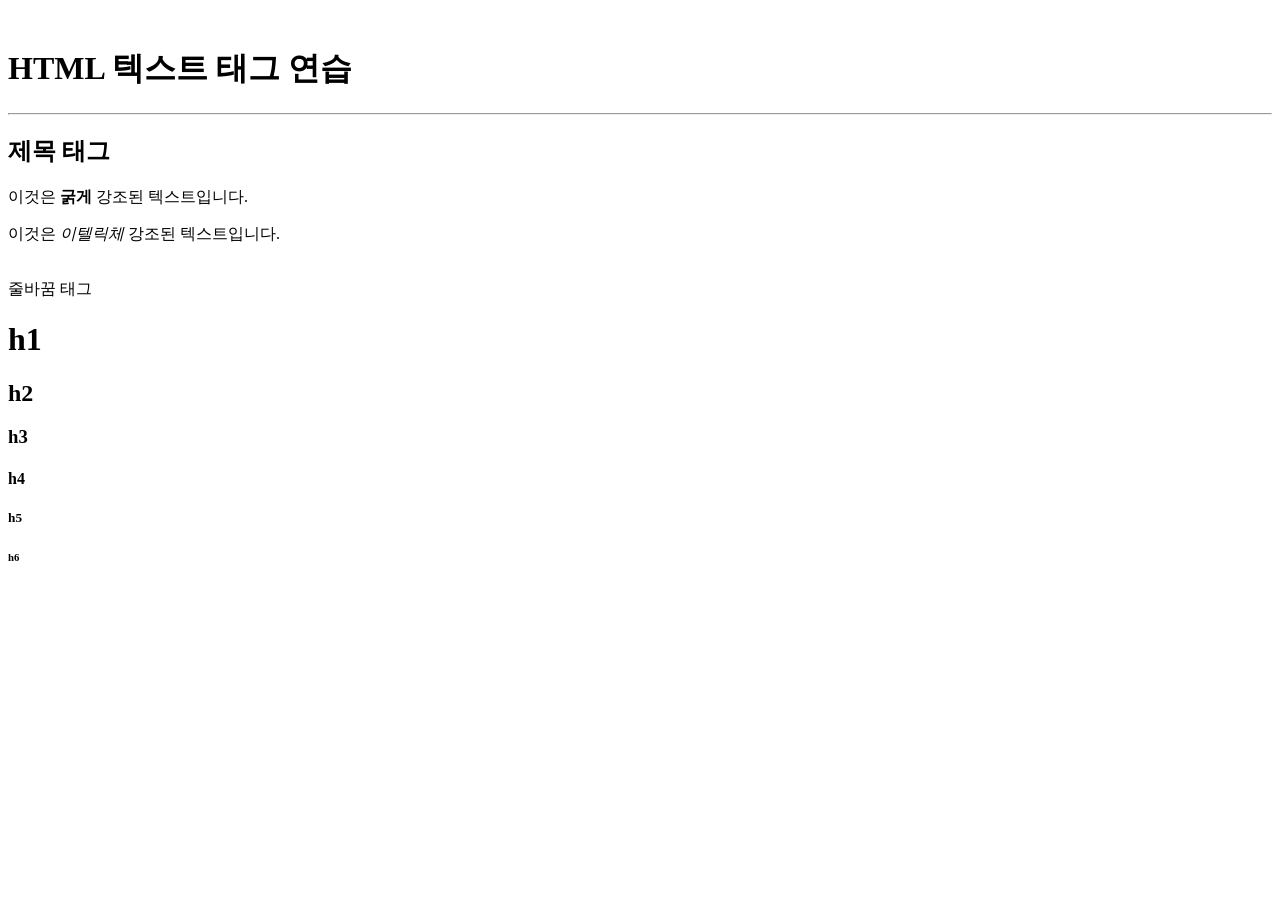
<file: index.html>
<!DOCTYPE html>
<html lang="en">
<head>
    <meta charset="UTF-8">
    <meta name="viewport" content="width=device-width, initial-scale=1.0">
    <title>HTML1</title>
</head>
<br>
    
    <h1>HTML 텍스트 태그 연습</h1>
    <hr>
    <h2>제목 태그</h2>


    <!--p는 문단태그-->
    <p>이것은 <strong>굵게</strong> 강조된 텍스트입니다.</p>
    <p>이것은 <em>이텔릭체</em> 강조된 텍스트입니다.</p>

    <br>줄바꿈 태그



    <h1>h1</h1>
    <h2>h2</h2>
    <h3>h3</h3>
    <h4>h4</h4>
    <h5>h5</h5>
    <h6>h6</h6>



</body>
</html>
</file>
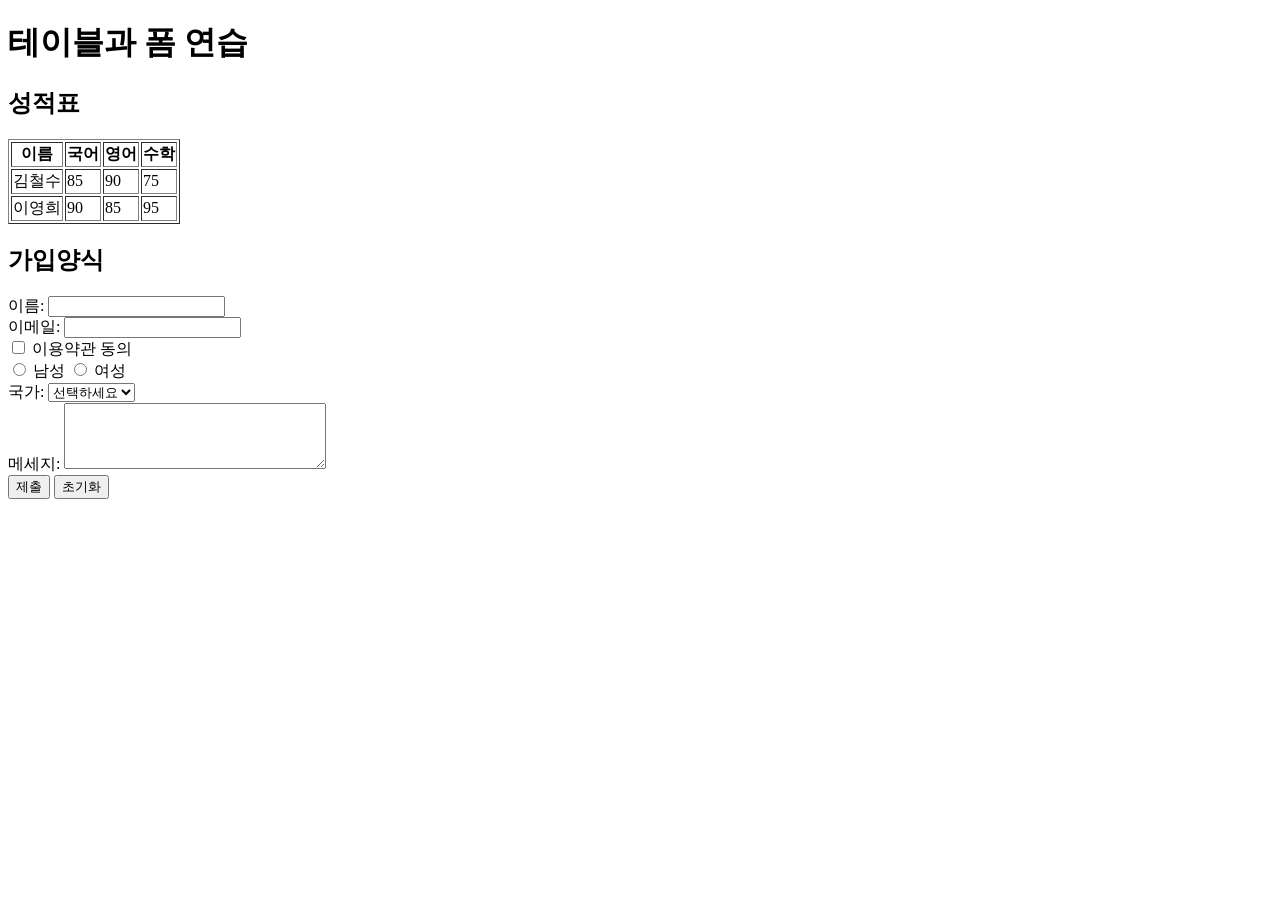
<file: html4.html>
<!DOCTYPE html>
<html lang="en">
<head>
    <meta charset="UTF-8">
    <meta name="viewport" content="width=device-width, initial-scale=1.0">
    <title>HTML4</title>
</head>
<body>
    <h1>테이블과 폼 연습</h1>
    <h2>성적표</h2>
    <table border="1">
        <tr>
            <th>이름</th>
            <th>국어</th>
            <th>영어</th>
            <th>수학</th>
        </tr>
        <tr>
            <td>김철수</td>
            <td>85</td>
            <td>90</td>
            <td>75</td>
        </tr>
        <tr>
            <td>이영희</td>
            <td>90</td>
            <td>85</td>
            <td>95  </td>
        </tr>
    </table>

    <h2>가입양식</h2>
    <form action="#" method="post">
        <div>
            <label for="name">이름:</label>
            <input type="text" id="name" name="name" required>
        </div>
        <div>
            <label for="email">이메일:</label>
            <input type="email" id="email" name="email" required>
        </div>
        <div>
            <input type="checkbox" id="agree" name="agree" value="agree">
            <label for="agree">이용약관 동의</label>
        </div>
        <div>
            <input type="radio" id="male" name="gender" value="male">
            <label for="male">남성</label>
            <input type="radio" id="female" name="gender" value="female">
            <label for="female">여성</label>
        </div>
        <div>
            <label for="country">국가:</label>
            <select id="country" name="country">
                <option value="">선택하세요</option>
                <option value="kr">대한민국</option>
                <option value="us">미국</option>
                <option value="jp">일본</option>
                <option value="cn">중국</option>
            </select>
        </div>
        <div>
            <label for="message">메세지:</label>
            <textarea id="message" name="message" rows="4" cols="30"></textarea>
        </div>
        <div>
            <button type="submit">제출</button>
            <button type="reset">초기화</button>
        </div>
    </form>

</body>
</html>
</file>
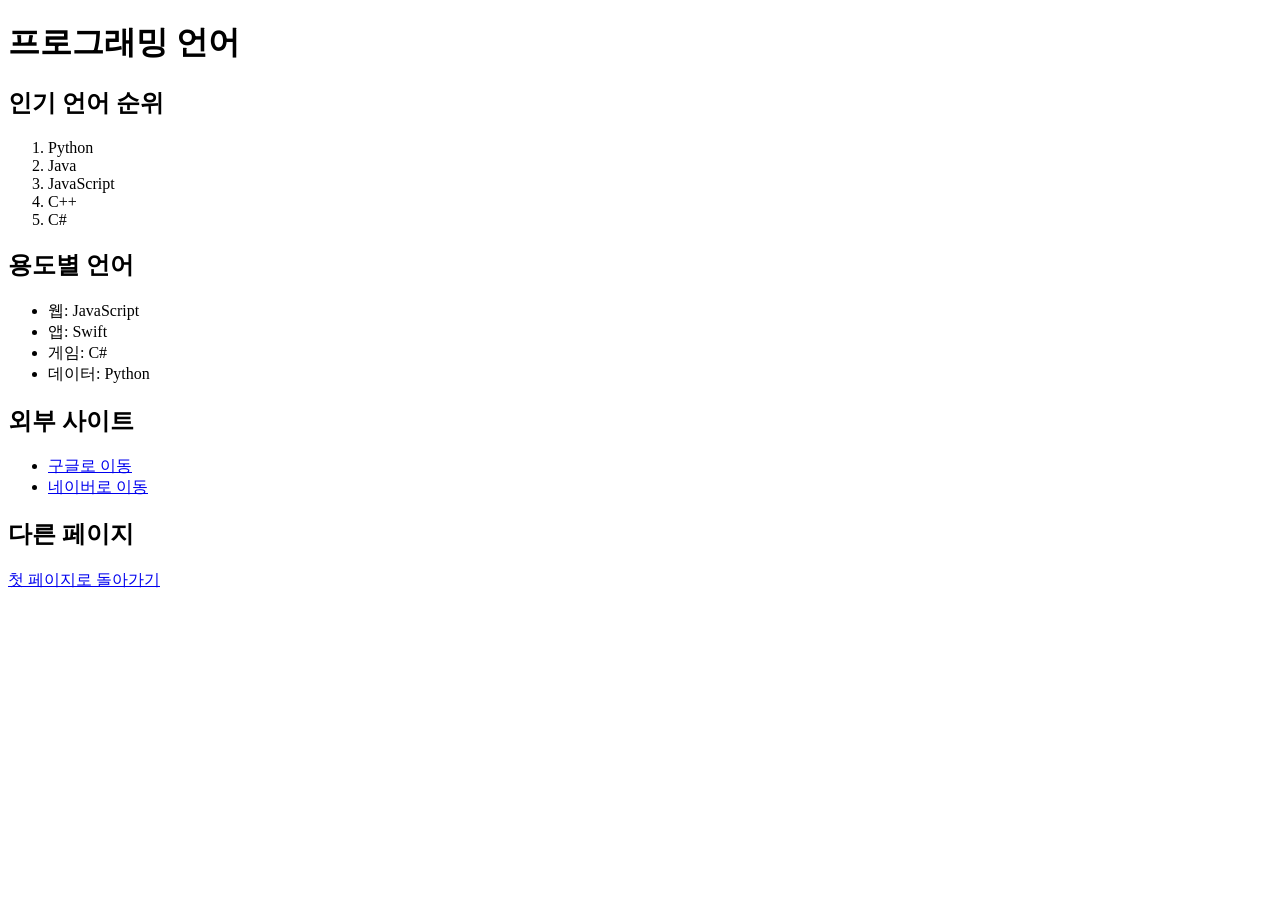
<file: index2.html>
<!DOCTYPE html>
<html lang="en">
<head>
    <meta charset="UTF-8">
    <meta name="viewport" content="width=device-width, initial-scale=1.0">
    <title>HTML2</title>
</head>
<body>
    <h1>프로그래밍 언어</h1>
    <h2>인기 언어 순위</h2>

    <ol>
        <li>Python</li>
        <li>Java</li>
        <li>JavaScript</li>
        <li>C++</li>
        <li>C#</li>
    </ol>

    <h2>용도별 언어</h2>
    <ul>
        <li>웹: JavaScript</li>
        <li>앱: Swift</li>
        <li>게임: C#</li>
        <li>데이터: Python</li>
    </ul>

    <h2>외부 사이트</h2>
    <ul>
        <li><a href="https://www.google.com">구글로 이동</a></li>
        <li><a href="https://www.naver.com">네이버로 이동</a></li>
    </ul>
    
    <h2>다른 페이지</h2>
 
    <p><a href="index.html">첫 페이지로 돌아가기</a></p>


</body>
</html>
</file>
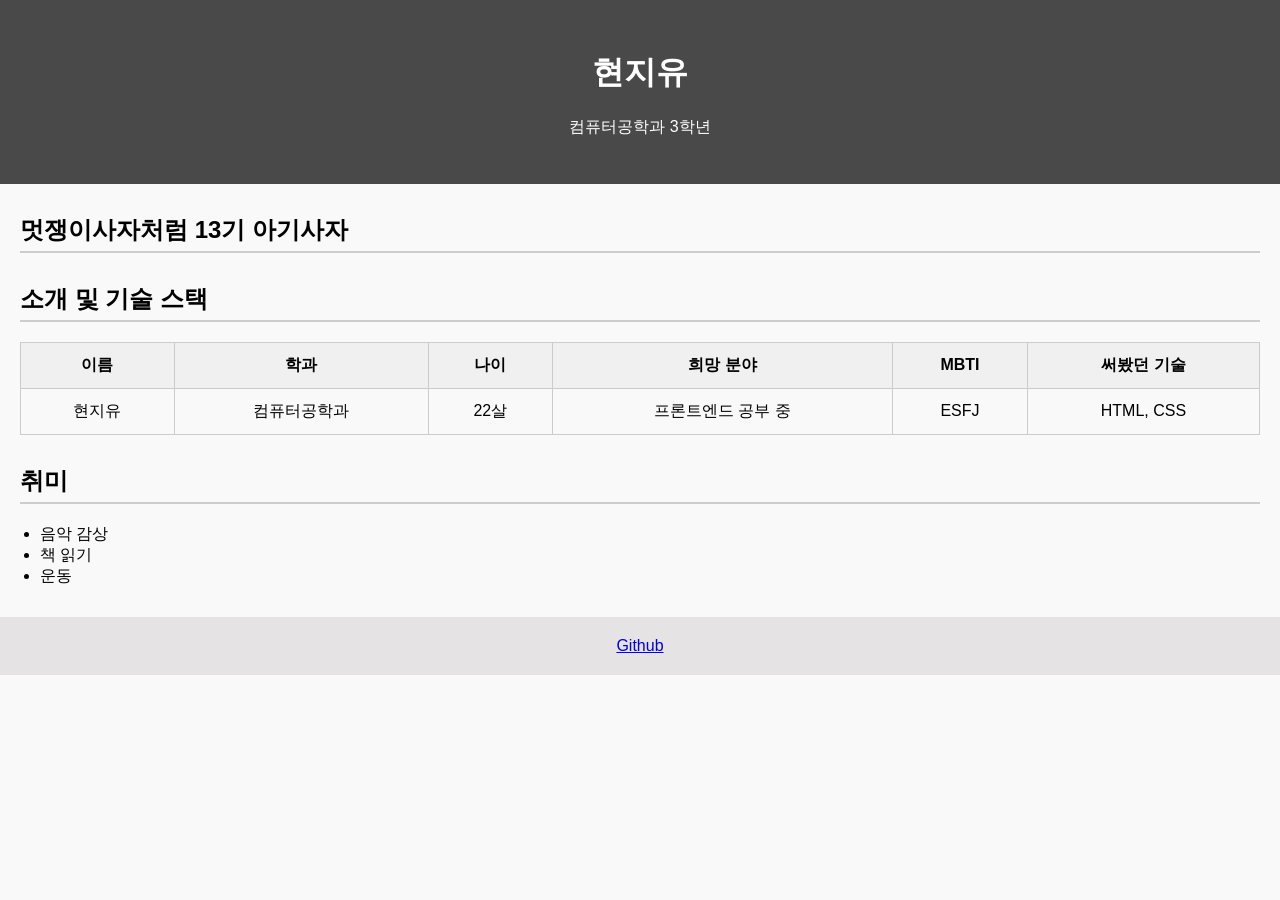
<file: introduce.html>
<!DOCTYPE html>
<html lang="ko">
<head>
  <meta charset="UTF-8">
  <title>자기소개</title>
  <link rel="stylesheet" href="introduce.css">
</head>
<body>
  <header>
    <h1>현지유</h1>
    <p>컴퓨터공학과 3학년</p>
  </header>

  <main>
    <section class="intro">
    <h2>멋쟁이사자처럼 13기 아기사자</h2>
    </section>

    <section class = "chart">
     <h2>소개 및 기술 스택</h2>
     <table>
      <thead> <!--첫번째-->
        <tr>
          <th>이름</th>
          <th>학과</th>
          <th>나이</th>
          <th>희망 분야</th>
          <th>MBTI</th>
          <th>써봤던 기술</th>
        </tr>
      </thead>

      <tbody> <!--내용-->
        <tr>
          <td>현지유</td>
          <td>컴퓨터공학과</td>
          <td>22살</td>
          <td>프론트엔드 공부 중</td>
          <td>ESFJ</td>
          <td>HTML, CSS</td>
        </tr>
      </tbody>
     </table>
    </section>

    <section class ="hobby">
    <h2>취미</h2>
      <ul> <!--순서 없는-->
        <li>음악 감상</li>
        <li>책 읽기</li>
        <li>운동</li>
      </ul>
    </section>
  </main>

  <footer>
    <a href ="https://github.com/jy241">Github</a>
  </footer>
</body>
</html>
</file>
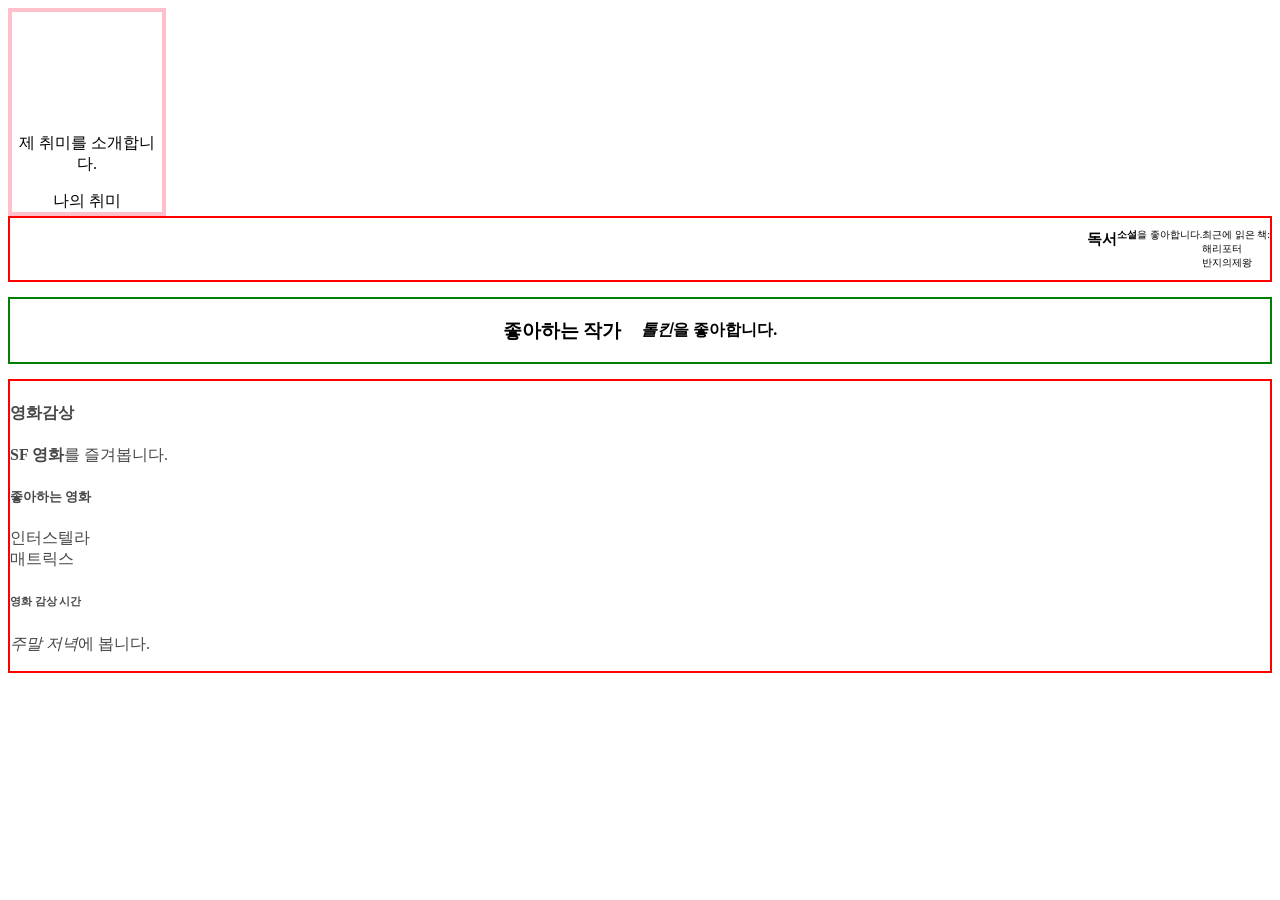
<file: task.html>
<!DOCTYPE html>
<html lang="en">
<head>
    <meta charset="UTF-8">
    <meta name="viewport" content="width=device-width, initial-scale=1.0">
    <link rel = "stylesheet" href ="task.css">
    <title>task</title>
</head>
<body>
    <div class="head-title">
        <h class="head">나의 취미</h>
        <p id="habbit">제 취미를 소개합니다.</p>
    </div>

    <div class="habbit1">
        <h2 class="head">독서</h2>
        <p><strong>소설</strong>을 좋아합니다.</p>
        <p>최근에 읽은 책:<br>해리포터<br>반지의제왕</p>
    </div>

    <div class="author">
        <h3>좋아하는 작가</h3>
        <p><em>톨킨</em>을 좋아합니다.</p>
    </div> 

    <div class="movie">
        <h4 class="head">영화감상</h4>
        <p><strong>SF 영화</strong>를 즐겨봅니다.</p>

        <h5 class="head">좋아하는 영화</h5>
        <p>인터스텔라<br>매트릭스</P>

        <h6 class="head">영화 감상 시간</h6>
        <p><em>주말 저녁</em>에 봅니다.</p>
    </div>
</body>
</html>
</file>
<file: introduce.css>
body {
  font-family: 'Arial', sans-serif;
  margin: 0;
  padding: 0;
  background-color: #f9f9f9;
}

header {
  background-color: #494949;
  color: white;
  padding: 30px 0; /*배경*/
  text-align: center;
}

.intro, .chart, .hobby {
  margin: 30px auto; /*글씨 위아래*/
  padding: 0 20px;
}

h2 { /*큰 글씨들*/
  color: black;
  border-bottom: 2px solid #ccc; /*나누는 선*/
  padding-bottom: 5px;
  /*text-align: center; 사용하면 중간정렬*/
}

table { /*표*/
  width: 100%;
  border-collapse: collapse; /*테이블 보더 간격 합치기*/
  margin-top: 15px;
}

th, td {
  border: 1px solid #ccc; /*표 선*/
  padding: 12px;
  text-align: center;
}

th { /*표 배경*/
  background-color: #f0f0f0;
}

ul { 
  padding-left: 20px;
}

footer {
  text-align: center;
  padding: 20px 0; /*푸터 배경*/
  background-color: #8c83832f;
}
</file>
<file: task.css>
/* p{ 태그
    color: red; 
}

#habbit{ /* id 값
    color: blue;
}

.head{ /* .클래스 이름
    color: green;
}
*/

.head-title{
    border:4px solid pink;
    text-align: center;
    width: 150px; /*vw, vh: 화면 크기 기준 상대적 크기, %는 원하는 비율*/
    height: 200px;
    display: flex; /*flexbox 만들어야 flex 사용 가능 */
    flex-direction: column-reverse;
    /*justify-content: 가로 정렬 */
}

.habbit1{
    border:2px solid red;
    font-size: 10px;
    display: flex;
    justify-content: right;
}

.author{
    border:2px solid green;
    font-weight: bold;
    margin-top: 15px;
    margin-bottom: 15px;
    display: flex;
    align-items: center; /*align-items: 세로 정렬 */
    justify-content: center;
    gap: 20px;/*margin과 비슷하지만 인접한 요소와 띄울 땐 gap 사용 */
}

.movie{
    border:2px solid red;
    color: #474747;
}
</file>
